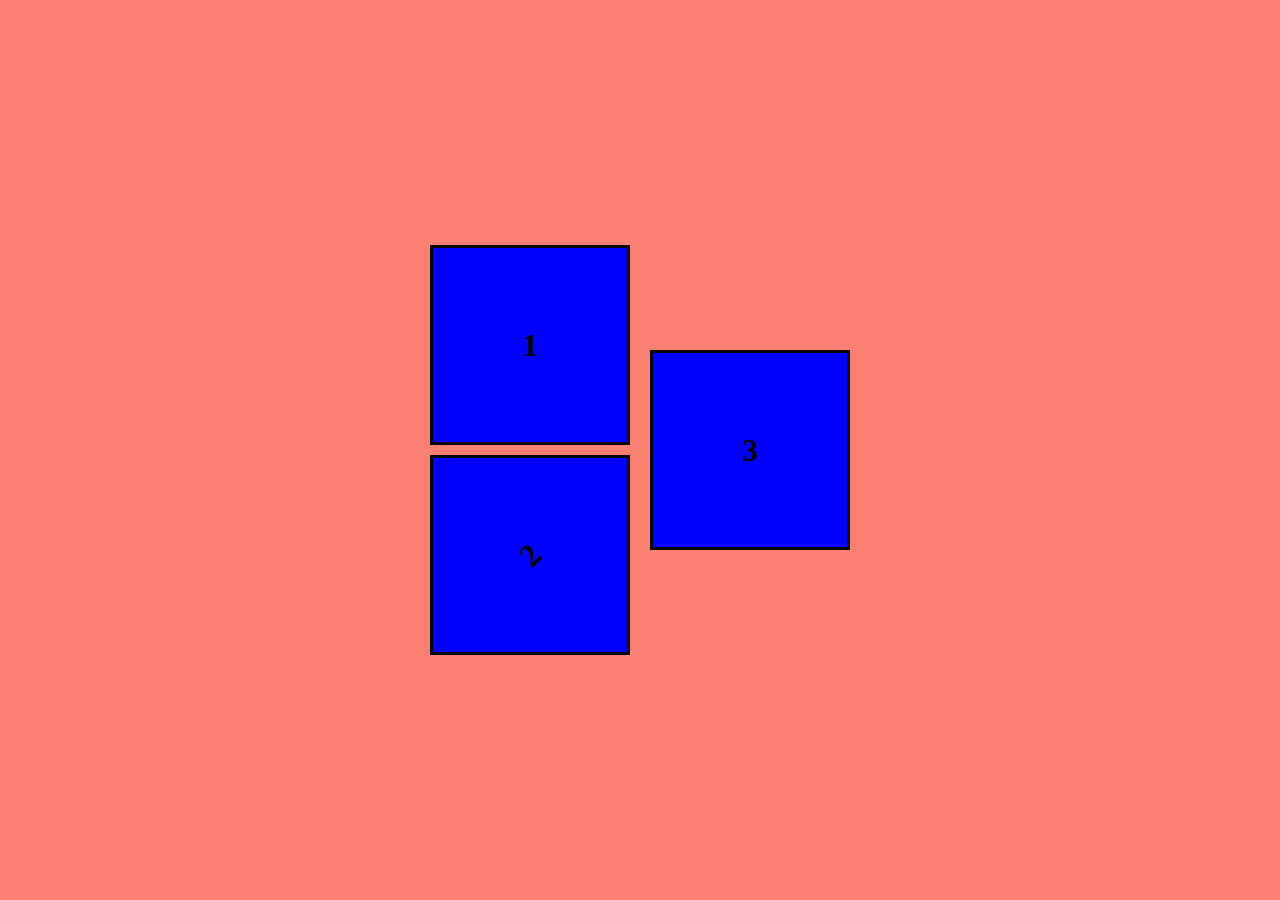
<file: SQUARES HOVER/index.html>
<!DOCTYPE html>
<html lang="en">
<head>
    <meta charset="UTF-8">
    <meta name="viewport" content="width=device-width, initial-scale=1.0">
    <title>Shapes Game</title>
    <link rel="stylesheet" href="style.css">
</head>
<body>
   <div id="main">
   <div>
   <div id="square" class="shape"><h1>1</h1></div>
   <div id="diamond" class="shape"><h1>2</h1></div>
   </div>
   <div id="circle" class="shape"><h1>3</h1></div>
   </div>
</body>
</html>
</file>
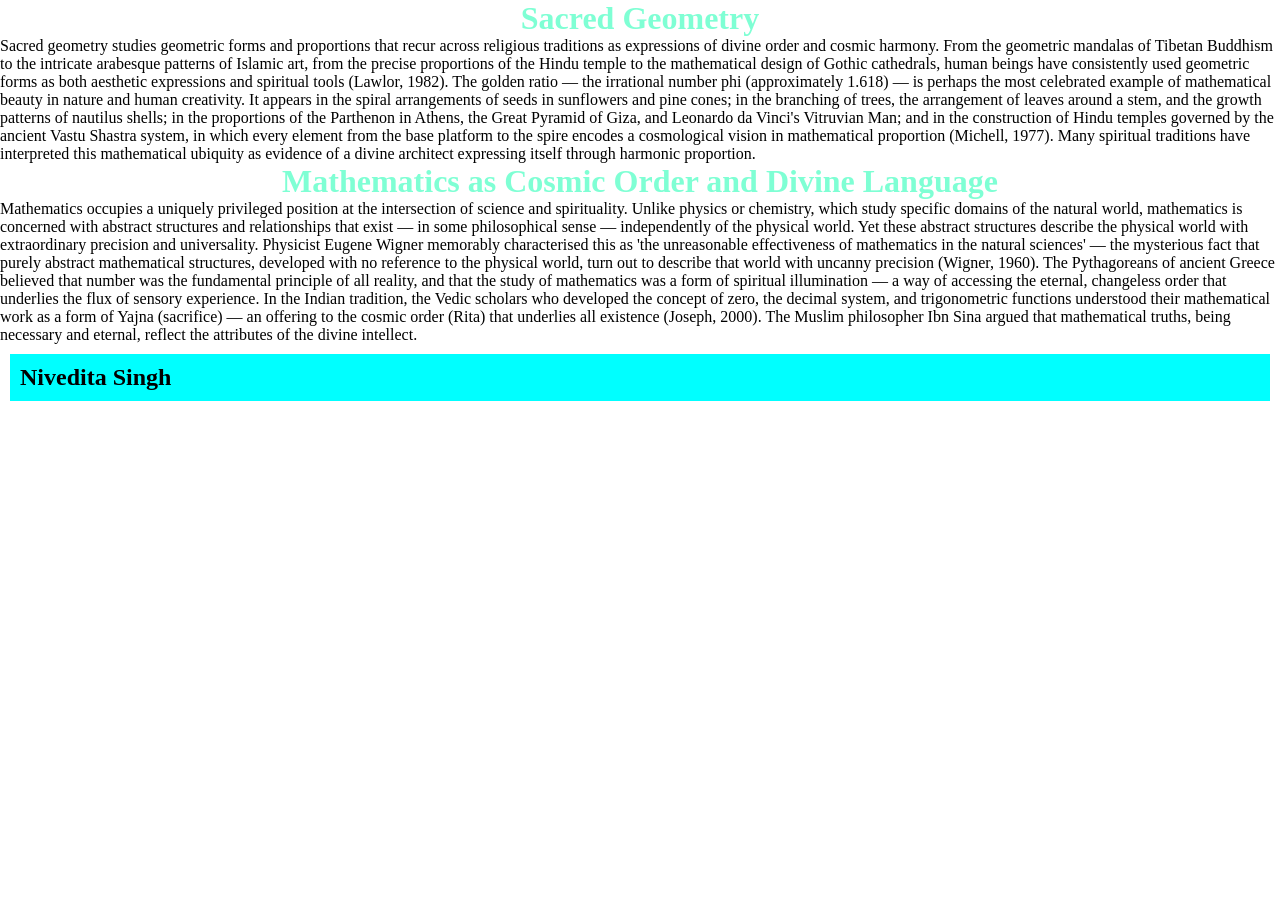
<file: CLASSES/basics_to_advance.htm>
<!DOCTYPE html>
<html lang="en">
<head>
    <meta charset="UTF-8">
    <meta name="viewport" content="width=device-width, initial-scale=1.0">
    <title>Classes</title>
    <link rel="stylesheet" href="style.css">
</head>
<body>
    <h1 class="colorfont">Sacred Geometry</h1>
    <p>Sacred geometry studies geometric forms and proportions that recur across religious traditions as
expressions of divine order and cosmic harmony. From the geometric mandalas of Tibetan Buddhism
to the intricate arabesque patterns of Islamic art, from the precise proportions of the Hindu temple to
the mathematical design of Gothic cathedrals, human beings have consistently used geometric forms
as both aesthetic expressions and spiritual tools (Lawlor, 1982).
The golden ratio — the irrational number phi (approximately 1.618) — is perhaps the most celebrated
example of mathematical beauty in nature and human creativity. It appears in the spiral arrangements
of seeds in sunflowers and pine cones; in the branching of trees, the arrangement of leaves around a
stem, and the growth patterns of nautilus shells; in the proportions of the Parthenon in Athens, the
Great Pyramid of Giza, and Leonardo da Vinci's Vitruvian Man; and in the construction of Hindu
temples governed by the ancient Vastu Shastra system, in which every element from the base platform
to the spire encodes a cosmological vision in mathematical proportion (Michell, 1977). Many spiritual
traditions have interpreted this mathematical ubiquity as evidence of a divine architect expressing itself
through harmonic proportion.</p>

<h1 class="colorfont">Mathematics as Cosmic Order and Divine Language</h1>

<p>Mathematics occupies a uniquely privileged position at the intersection of science and spirituality.
Unlike physics or chemistry, which study specific domains of the natural world, mathematics is
concerned with abstract structures and relationships that exist — in some philosophical sense —
independently of the physical world. Yet these abstract structures describe the physical world with
extraordinary precision and universality. Physicist Eugene Wigner memorably characterised this as 'the
unreasonable effectiveness of mathematics in the natural sciences' — the mysterious fact that purely
abstract mathematical structures, developed with no reference to the physical world, turn out to
describe that world with uncanny precision (Wigner, 1960).
The Pythagoreans of ancient Greece believed that number was the fundamental principle of all reality,
and that the study of mathematics was a form of spiritual illumination — a way of accessing the eternal,
changeless order that underlies the flux of sensory experience. In the Indian tradition, the Vedic
scholars who developed the concept of zero, the decimal system, and trigonometric functions
understood their mathematical work as a form of Yajna (sacrifice) — an offering to the cosmic order
(Rita) that underlies all existence (Joseph, 2000). The Muslim philosopher Ibn Sina argued that
mathematical truths, being necessary and eternal, reflect the attributes of the divine intellect.</p>

<h2>Nivedita Singh</h2>
</body>
</html>
</file>
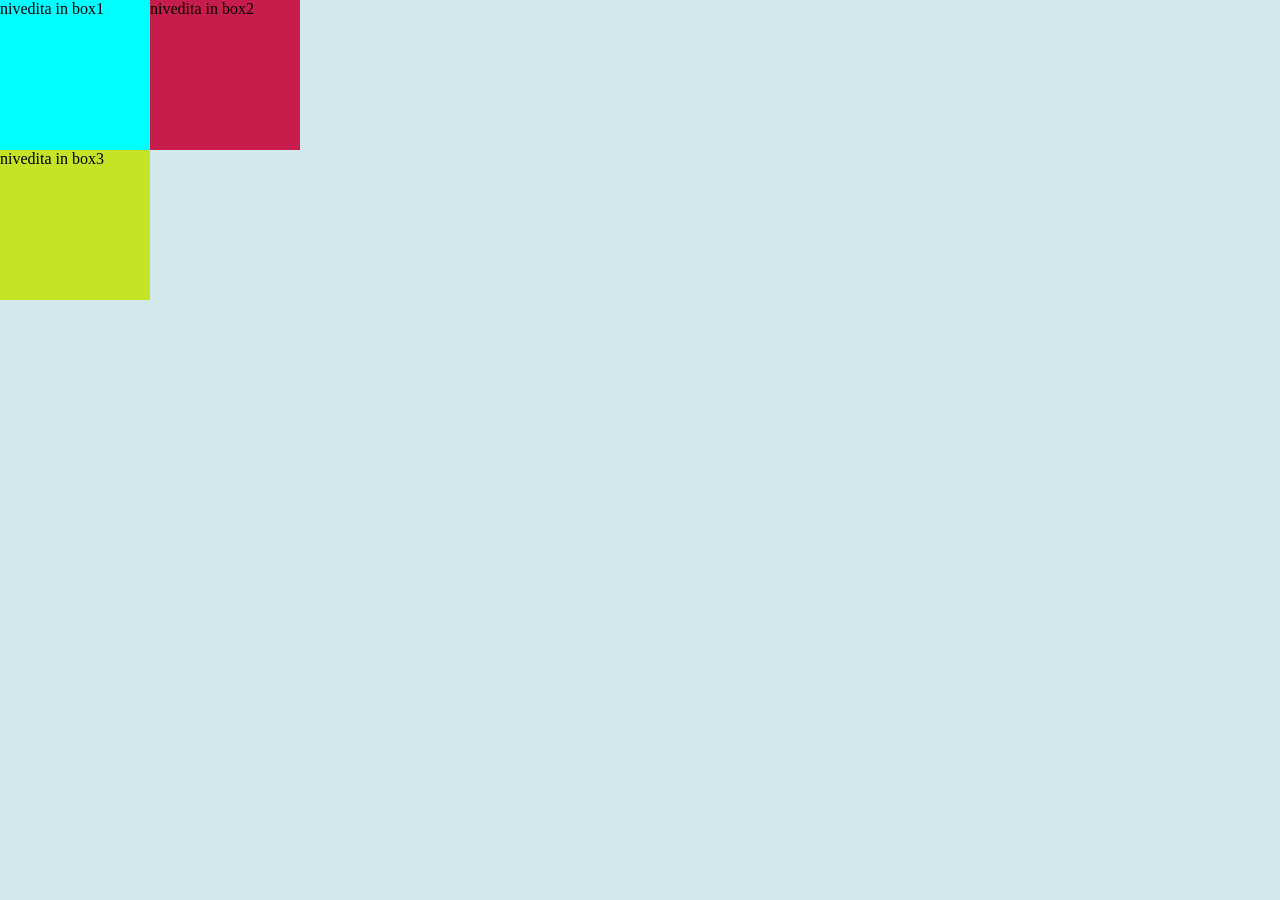
<file: HTML BASICS AND ADVANCED/shapes.htm>
<!DOCTYPE html>
<html lang="en">
<head>
    <meta charset="UTF-8">
    <meta name="viewport" content="width=device-width, initial-scale=1.0">
    <title>Divs</title>
    <link rel="stylesheet" href="style.css">
</head>
<body>
    <main>
    <div id="box1">nivedita in box1</div>
    <div id="box2">nivedita in box2</div>
    </main>
    <div id="box3">nivedita in box3</div>
    
   
</body>
</html>
</file>
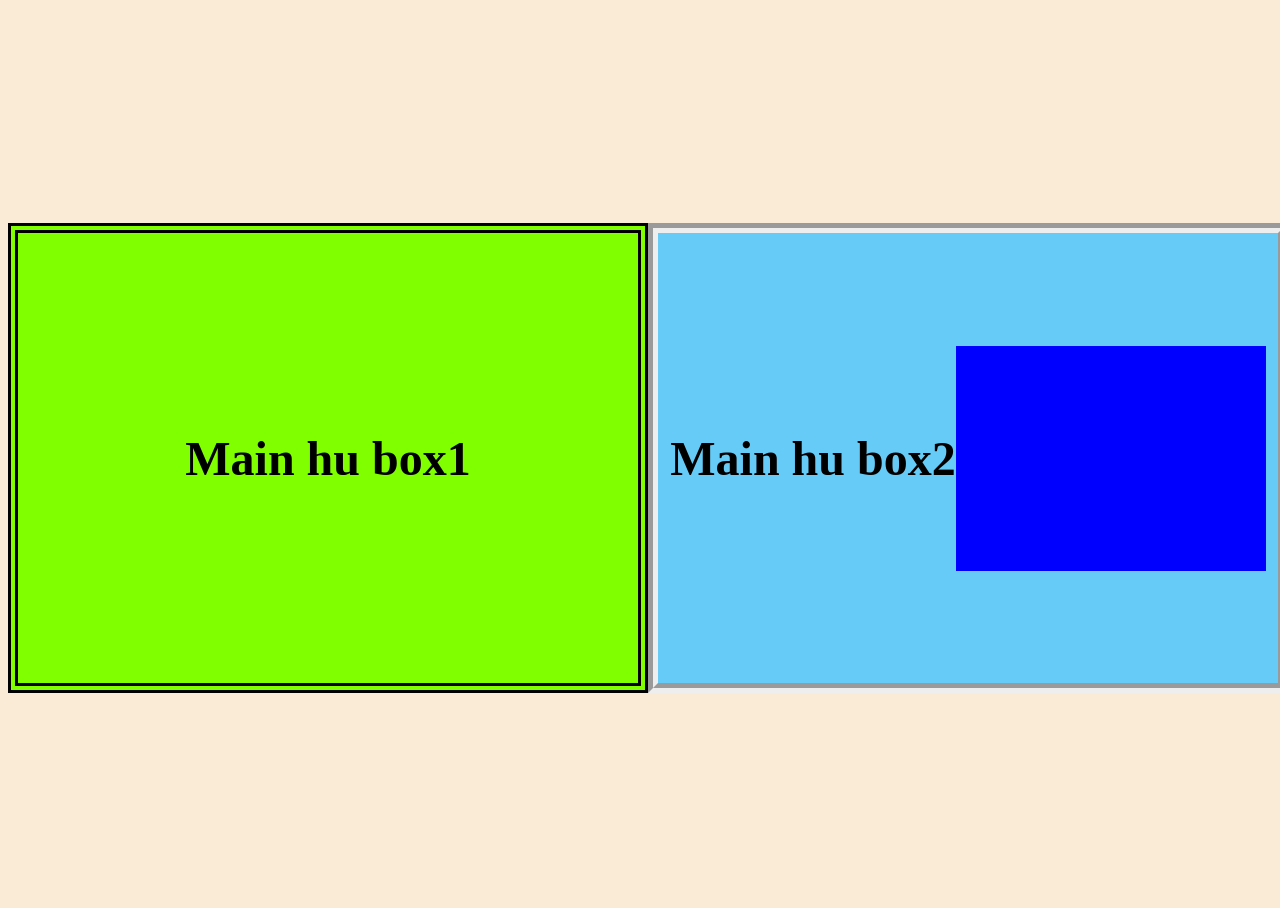
<file: HTML BASICS AND ADVANCED/shapes_and_div.html>
<!DOCTYPE html>
<html lang="en">
<head>
    <meta charset="UTF-8">
    <meta name="viewport" content="width=device-width, initial-scale=1.0">
    <title>Shapes And Div</title>
    <link rel="stylesheet" href="style1.css">
</head>
    <body>
       <!-- <div style="background-color: blueviolet;"> hkjkjklkl;</div>
        <div style="background-color: coral; ">dkhskjjlka</div> -->

        <div id="box1">
            <h2>
                Main hu box1
            </h2>
        </div>
        <div id="box2">
            <h2>
                Main hu box2
            </h2>

            <div id="box3"></div>
        </div>

    </body>
</html>
</file>
<file: SQUARES HOVER/style.css>
*{
    margin: 0%;
    padding: 0%;
    box-sizing: border-box;
}

html,body{
    height: 100%;
    width: 100%;
}

#main{
    display :flex;
    height: 100%;
    width: 100%;
    background-color: salmon;
    align-items: center;
    justify-content: center;
    
}

.shape{
    
    margin: 10px;
    height: 200px;
    width: 200px;
    background-color: blue;
    border: 3px solid black;
    display: flex;
    align-items: center;
    justify-content: center;


}


#square:hover{
    background-color: chartreuse;
}
#circle:hover{
    background-color: brown;
    border-radius: 50%;
    translate: 40px;
}

#diamond:hover{
    margin-top : 75px;
    rotate: 45deg;
    background-color: cadetblue;
}

#diamond h1{
    rotate : -45deg;
}
</file>
<file: CLASSES/style.css>
*{
    margin :0%;
    padding:0%;
}

html,body{
    height: 100%;
    width:100%;
}

.colorfont{
    color: aquamarine;
    text-align: center;
    font-weight: bold;
}
h2{
    background-color: aqua;
    margin: 10px;
    padding: 10px;
}
</file>
<file: HTML BASICS AND ADVANCED/style.css>
*{
    margin :0%;
    padding :0%;
 }
 
html,body{
    width:100%;
   
}
 
 
 
 
        h1{
          
            width : 55%;
            height:50%;
            color:rgb(56, 3, 45);
            text-align: center; 
            font-family: 'Gill Sans', 'Gill Sans MT', Calibri, 'Trebuchet MS', sans-serif; 
            font-variant: small-caps;
            background-color: darkcyan;
        }

        body{
            background-color: rgb(211, 232, 234);
        }
        main{
        display: flex;
        }
        p{
            background-color: antiquewhite;
        }

        div{
            height:150px;
            width:150px;
        }
        #box1{
            background-color: aqua;
        }
         #box2{
            background-color: rgb(198, 29, 77);
        }
         #box3{
            background-color: rgb(197, 228, 38);
        }
</file>
<file: HTML BASICS AND ADVANCED/style1.css>
*{
    
}

html,body{
    width: 100%;
    height:100%;
}

body{
    background-color: antiquewhite;
    display:flex;
    align-items: center;
    justify-content: center;
}

div{
    
    width:50%;
    height:50%;
    font-size: xx-large;
    font-family: cursive;
    display: flex;
    align-items: center;
    text-align: center;
    justify-content: center;
    background-color: blue;
}

#box1{
    background-color: chartreuse;
    border-style: double;
    border-width:10px ;
}

#box2{
    background-color: rgb(102, 203, 246);
    border-style: groove;
    border-width: 10px;
}
</file>
